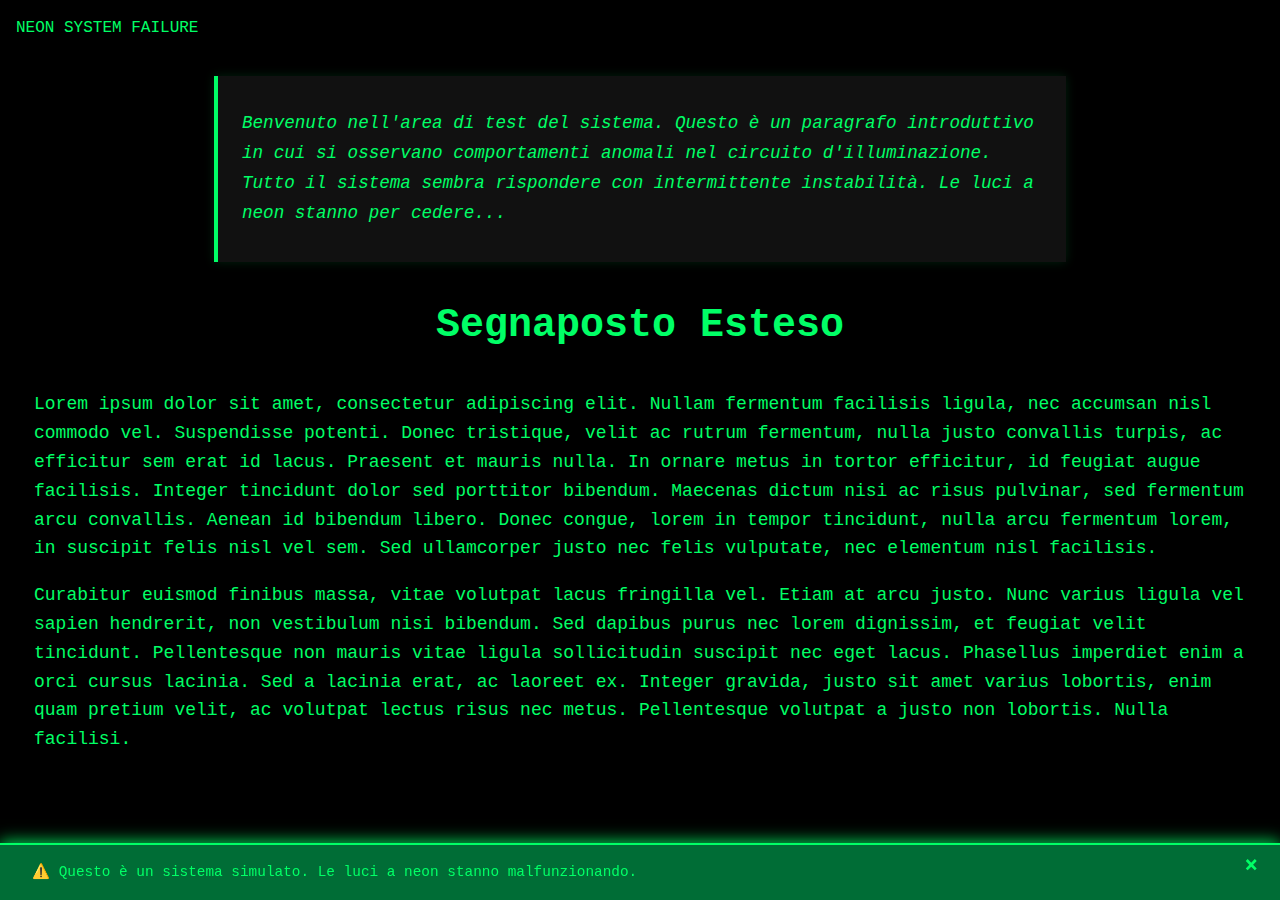
<file: public/liminal.html>
<!DOCTYPE html>
<html lang="it">
<head>
  <link rel="stylesheet" href="css/style.css">
  <link rel="stylesheet" href="css/buzzing.css">
  <meta charset="UTF-8" />
  <meta name="viewport" content="width=device-width, initial-scale=1.0" />
    <!-- Barra indirizzi mobile -->
  <meta name="theme-color" content="#000000" />
  <meta name="apple-mobile-web-app-status-bar-style" content="black-translucent" />
  <title></title>
</head>
<body>
  <header>
    NEON SYSTEM FAILURE
  </header>
  <div id="content" class="flicker"><!-- 🔹 Serve per calcolare il padding -->    
    <div id="intro">
      <p>
        Benvenuto nell'area di test del sistema. Questo è un paragrafo introduttivo in cui si osservano
        comportamenti anomali nel circuito d'illuminazione. Tutto il sistema sembra rispondere con
        intermittente instabilità. Le luci a neon stanno per cedere...
      </p>
    </div>

    <h1>Segnaposto Esteso</h1>
    <p>
      Lorem ipsum dolor sit amet, consectetur adipiscing elit. Nullam fermentum facilisis ligula, 
      nec accumsan nisl commodo vel. Suspendisse potenti. Donec tristique, velit ac rutrum fermentum, 
      nulla justo convallis turpis, ac efficitur sem erat id lacus. Praesent et mauris nulla. 
      In ornare metus in tortor efficitur, id feugiat augue facilisis. Integer tincidunt dolor sed 
      porttitor bibendum. Maecenas dictum nisi ac risus pulvinar, sed fermentum arcu convallis. 
      Aenean id bibendum libero. Donec congue, lorem in tempor tincidunt, nulla arcu fermentum lorem, 
      in suscipit felis nisl vel sem. Sed ullamcorper justo nec felis vulputate, nec elementum nisl facilisis.
    </p>
    <p>
      Curabitur euismod finibus massa, vitae volutpat lacus fringilla vel. Etiam at arcu justo. 
      Nunc varius ligula vel sapien hendrerit, non vestibulum nisi bibendum. Sed dapibus purus nec 
      lorem dignissim, et feugiat velit tincidunt. Pellentesque non mauris vitae ligula sollicitudin 
      suscipit nec eget lacus. Phasellus imperdiet enim a orci cursus lacinia. Sed a lacinia erat, 
      ac laoreet ex. Integer gravida, justo sit amet varius lobortis, enim quam pretium velit, 
      ac volutpat lectus risus nec metus. Pellentesque volutpat a justo non lobortis. Nulla facilisi.
    </p>
  </div>

  <div id="footer-disclaimer">
    ⚠️ Questo è un sistema simulato. Le luci a neon stanno malfunzionando.
    <button id="footer-close-btn" onclick="this.parentElement.style.display='none'">×</button>
  </div>
</body>
</html>
</file>
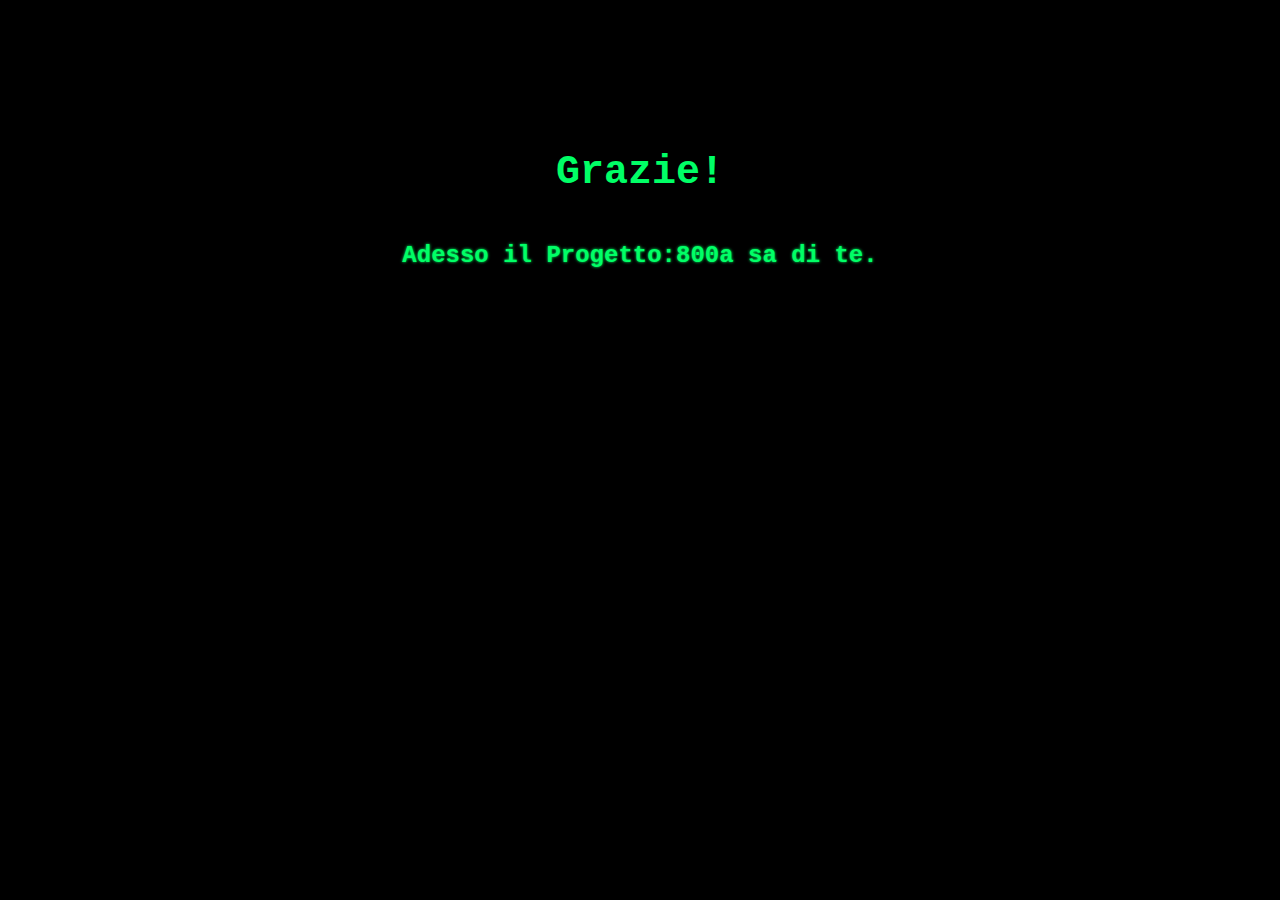
<file: public/tankyou.html>
<!DOCTYPE html>
<html lang="it">
<head>
  <meta charset="UTF-8" />
  <meta name="viewport" content="width=device-width, initial-scale=1" />
  <title>Grazie - PROJECT:800a</title>
  <link rel="stylesheet" href="css/style.css" />
</head>
<body>
  <main id="content" style="max-width: 600px; margin: 5rem auto; text-align: center;">
    <h1>Grazie!</h1>
    <p style="font-weight: bold; font-size: 1.5rem; text-shadow: 0 0 3px #00ff66;">
      Adesso il Progetto:800a sa di te.
    </p>
  </main>
</body>
</html>
</file>
<file: public/css/style.css>
/* style.css */

body {
  background-color: #000;
  color: #00ff66;
  font-family: "Courier New", Courier, monospace;
  margin: 0;
  padding: 1rem;
  line-height: 1.6;
}

h1 {
  font-size: 2.5rem;
  text-align: center;
  margin-bottom: 2rem;
}

ul {
  list-style-type: none;
  padding: 0;
  max-width: 600px;
  margin: 0 auto;
}

li {
  margin: 0.5rem 0;
}

a {
  color: #00ff66;
  text-decoration: none;
  font-weight: bold;
  transition: color 0.3s ease;
}

a:hover {
  color: #33ff99;
}

a {
  color: #00ff66;
  text-decoration: none;
  font-weight: bold;
  position: relative;
  transition: all 0.3s ease;
}

a::after {
  content: '';
  position: absolute;
  left: 0;
  bottom: -2px;
  width: 0;
  height: 2px;
  background-color: #00ff66;
  transition: width 0.3s ease;
}

a:hover {
  color: #66ffcc;
  text-shadow: 0 0 5px #00ff66, 0 0 10px #00ff66;
}

a:hover::after {
  width: 100%;
}

#content {
  font-size: 18px;      /* dimensione base più grande */
  line-height: 1.6;     /* per migliorare la spaziatura */
  padding: 1em;         /* un po' di padding */
}

form {
  max-width: 600px;
  margin: 2rem auto;
  display: flex;
  flex-direction: column;
  gap: 1rem;
  background-color: #111;
  padding: 2rem;
  border: 2px solid #00ff66;
  border-radius: 5px;
  box-shadow: 0 0 10px #00ff6633;
}

form label {
  font-weight: bold;
  color: #00ff66;
}

form input,
form textarea {
  background-color: #000;
  color: #00ff66;
  border: 1px solid #00ff66;
  padding: 0.75rem;
  font-family: "Courier New", Courier, monospace;
  font-size: 1rem;
  resize: vertical;
}

form input:focus,
form textarea:focus {
  outline: none;
  border-color: #66ffcc;
  box-shadow: 0 0 5px #00ff66;
}

form button {
  background-color: #00ff66;
  color: #000;
  font-weight: bold;
  font-family: "Courier New", Courier, monospace;
  padding: 0.75rem;
  border: none;
  cursor: pointer;
  transition: background-color 0.3s ease, box-shadow 0.3s ease;
}

form button:hover {
  background-color: #33ff99;
  box-shadow: 0 0 10px #00ff66, 0 0 20px #00ff66;
}

#intro {
  background-color: #111;
  border-left: 4px solid #00ff66;
  padding: 1rem 1.5rem;
  margin: 1rem auto 2rem;
  max-width: 800px;
  font-size: 1.1rem;
  line-height: 1.7;
  color: #00ff66;
  box-shadow: 0 0 10px #00ff6622;
  font-style: italic;
}

/* Stile per il footer disclaimer */
#footer-disclaimer {
  position: fixed;
  bottom: 0;
  left: 0;
  width: 100%;
  max-width: 100%;
  background-color: rgba(0, 128, 64, 0.85); /* verde scuro semi-trasparente */
  color: #00ff66;
  padding: 1rem 2rem;
  border-top: 2px solid #00ff66;
  box-shadow: 0 -2px 15px #00ff66cc;
  font-family: "Courier New", Courier, monospace;
  font-size: 0.9rem;
  z-index: 9999;
  box-sizing: border-box;
}

#footer-close-btn {
  position: absolute;
  top: 0.3rem;
  right: 1rem;
  background: transparent;
  border: none;
  color: #00ff66;
  font-weight: bold;
  font-size: 1.4rem;
  cursor: pointer;
  font-family: monospace;
}

#footer-close-btn:hover {
  color: #33ff99;
}

/* Mobile responsive tweaks */
@media (max-width: 600px) {
  body {
    padding: 0.5rem;
  }

  h1 {
    font-size: 2rem;
  }

  li {
    font-size: 1rem;
  }

  #content {
    font-size: 32px;    /* ancora più grande su schermi piccoli */
  }
}
</file>
<file: public/css/buzzing.css>
/* ===== Effetto Neon Buzzing su body ===== */
@keyframes flicker {
  0%   { opacity: 1; filter: brightness(1); }
  2%   { opacity: 0.8; filter: brightness(0.7); }
  4%   { opacity: 1; filter: brightness(1.1); }
  6%   { opacity: 0.6; filter: brightness(0.5); }
  8%   { opacity: 1; filter: brightness(1); }
  10%  { opacity: 0.9; filter: brightness(0.8); }
  12%  { opacity: 1; filter: brightness(1); }
  14%  { opacity: 0.5; filter: brightness(0.4); }
  16%  { opacity: 1; filter: brightness(1); }
  100% { opacity: 1; filter: brightness(1); }
}

.flicker {
  animation: flicker 2.5s infinite steps(1, end);
}

/* Variazione con delay diversi su sezioni distinte */
/*header,*/
#content,
#footer-disclaimer {
  animation: flicker 4s infinite steps(1, end);
}

header {
  animation-delay: 0.2s;
}

#content {
  animation-delay: 0.4s;
}

#footer-disclaimer {
  animation-delay: 0.6s;
}
</file>
